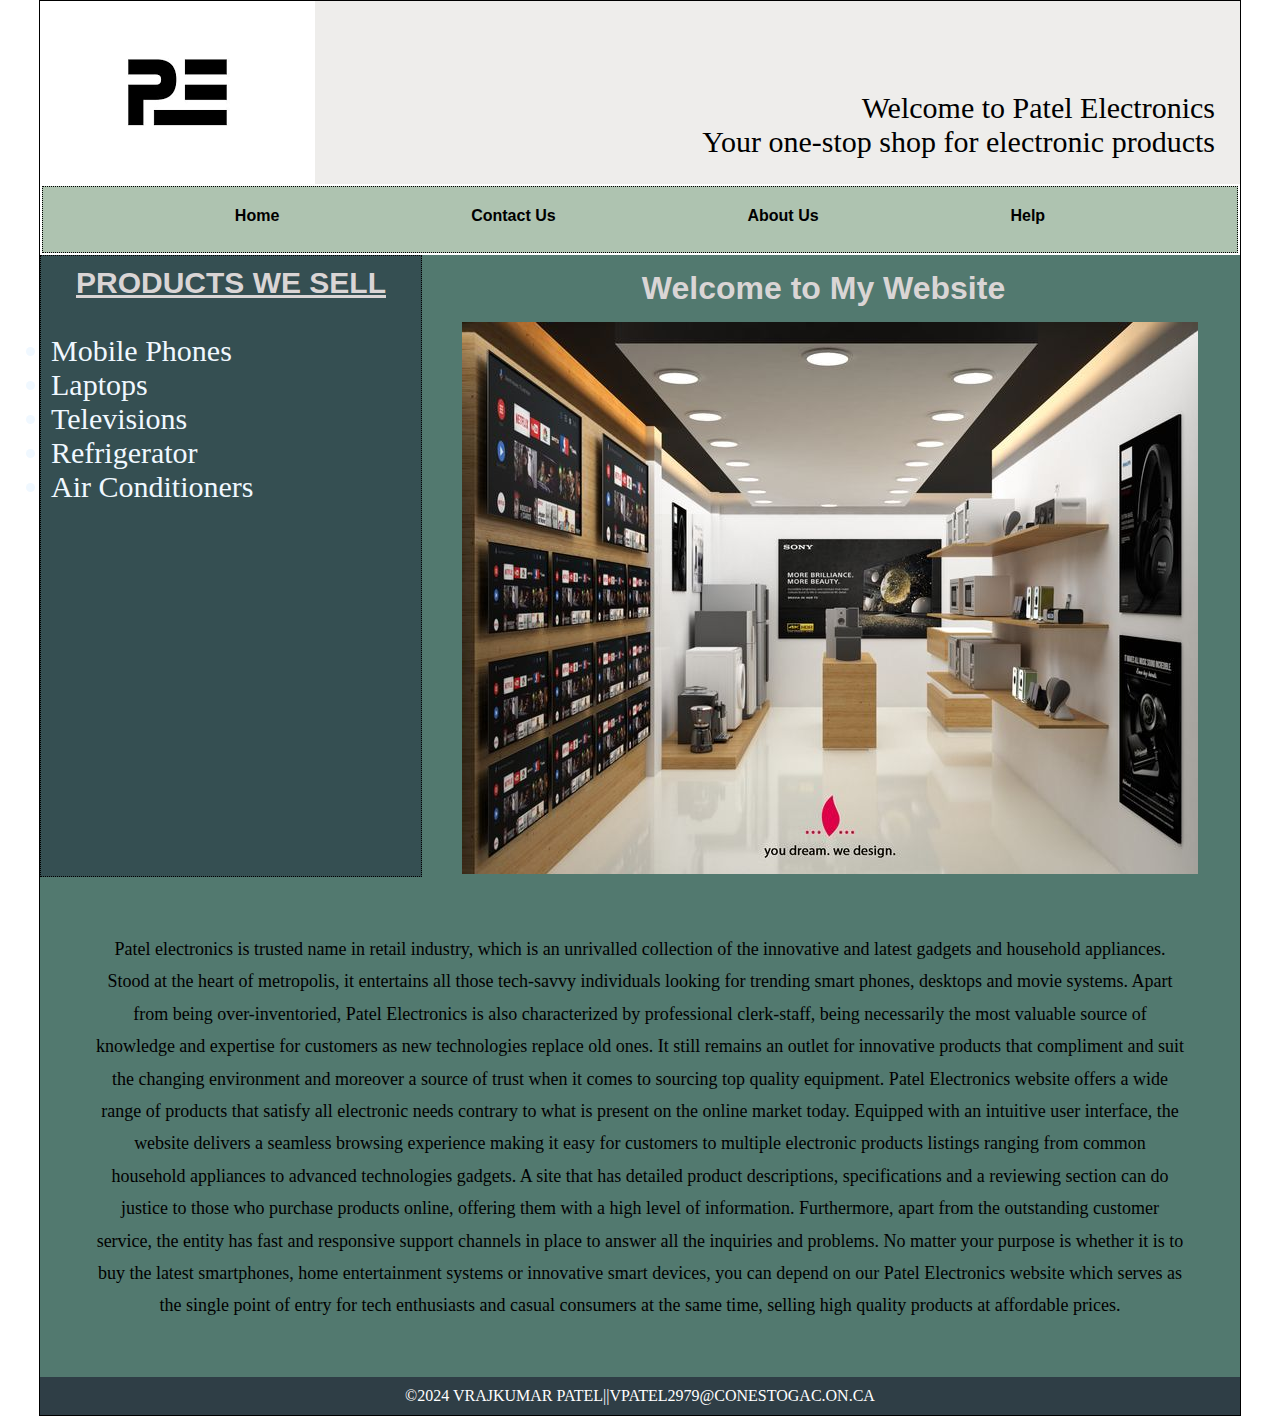
<file: index.html>
<!DOCTYPE html>
<html lang="en">
<head>
    <meta charset="UTF-8">
    <meta name="viewport" content="width=device-width, initial-scale=1.0">
    <title>Welcome to Patel Electronics</title>
    <link rel="stylesheet" href="style.css">
</head>
<body>
    <div class="container">
    <!-- Header Section -->
    <header>
        <div class="logo">
            <img src="pe logo.png" alt="logo">
            <p>Welcome to Patel Electronics <br> Your one-stop shop for electronic products</p>
        </div>

    </header>
    <!-- Navigation Section -->
    <nav>
        <ul>
            <li><a href="home">Home</a></li>
            <li><a href="contact us">Contact Us</a></li>
            <li><a href="about us">About Us</a></li>
            <li><a href="help">Help</a></li>
        </ul>
    </nav>
    <!-- Side Bar Section -->
 
    <aside>
        <h4 style="text-align: center; text-decoration:solid underline;">PRODUCTS WE SELL</h4>
        <br>
         <li >Mobile Phones</li>
         <li>Laptops</li>
         <li>Televisions</li>
         <li>Refrigerator</li>
         <li>Air Conditioners</li>
    </aside>

    <!-- main section -->
    <main>
        <h1>Welcome to My Website</h1>
        <!-- Name:Vrajkumar Patel 8982979
        emailid:Vpatel2979@conestogac.on.ca -->
        <section>
                <img  src="Electronic..jpg" alt="Electronics">
                <div id="paragraph">
                <p>
                    Patel electronics is trusted name in retail industry, which is an unrivalled collection of the innovative and latest gadgets and household appliances. Stood at the heart of metropolis, it entertains all those tech-savvy individuals looking for trending smart phones, desktops and movie systems. Apart from being over-inventoried, Patel Electronics is also characterized by professional clerk-staff, being necessarily the most valuable source of knowledge and expertise for customers as new technologies replace old ones. It still remains an outlet for innovative products that compliment and suit the changing environment and moreover a source of trust when it comes to sourcing top quality equipment.
                    Patel Electronics website offers a wide range of products that satisfy all electronic needs contrary to what is present on the online market today. Equipped with an intuitive user interface, the website delivers a seamless browsing experience making it easy for customers to multiple electronic products listings ranging from common household appliances to advanced technologies gadgets. A site that has detailed product descriptions, specifications and a reviewing section can do justice to those who purchase products online, offering them with a high level of information. Furthermore, apart from the outstanding customer service, the entity has fast and responsive support channels in place to answer all the inquiries and problems. No matter your purpose is whether it is to buy the latest smartphones, home entertainment systems or innovative smart devices, you can depend on our Patel Electronics website which serves as the single point of entry for tech enthusiasts and casual consumers at the same time, selling high quality products at affordable prices.
                </p>
            </div>
        </section>
    </main>

        <!-- Footer Section  -->
     <footer>
        <p>&copy;2024 VRAJKUMAR PATEL||VPATEL2979@CONESTOGAC.ON.CA </p>
        </footer>

    </div>    
</body>
</html>
</file>
<file: style.css>
* {
    padding: 0;
    margin: 0;
}

body {
    padding: 0;
    margin: 0;
}
  
.container {
    width: 1200px;
    margin: 0 auto;
    border:1px solid black;  
}

header {
    font-family:fantasy;
    background-color:#d8f3dc ;
    text-align: right;
    font-size: 30px;
}

.logo{
    justify-content: space-between;
    display: flex;
    background-color:#EEEDEB;
    
}

.logo p{
    padding: 25px;
    align-items: end;
    display: flex;
}


nav{
    margin: 2px;
}
h4{
    color:#dad5d5;
    font-family: sans-serif;
    
}
h1{
    color:#dad5d5;
    font-family: sans-serif;
    
}
nav ul {
    display: flex;
    justify-content: space-evenly;
    background-color: #aec3b0;
    margin-top: 0px;
    padding: 20px 0px;
    list-style-type: none;
    border: 1px dotted black;
    height: 25px;
    font-weight: bolder;
    font-family: sans-serif;
}

li {
    color: black;
}

a {
    text-decoration: none;
    color: black;
}

aside {
    font-size: 30px;
    float: left;
    width: 30%;
    padding: 10px;
    border: 1px dotted black;
    background-color:#354f52;
    height: 600px;
}

aside li {
    color: aliceblue;
}

main{
    background-color:#52796f
}

h1{
    text-align: center;
    padding: 15px;
}

#paragraph p{
        text-align: center;
        padding: 55px;
        line-height: 1.8;
        font-size: 18px;
}

section img {
    margin-left: 40px; 
}

footer {
    clear: both;
    text-align: center;
    padding: 10px;
    color:white;
    background-color:#2f3e46;  
}
</file>
